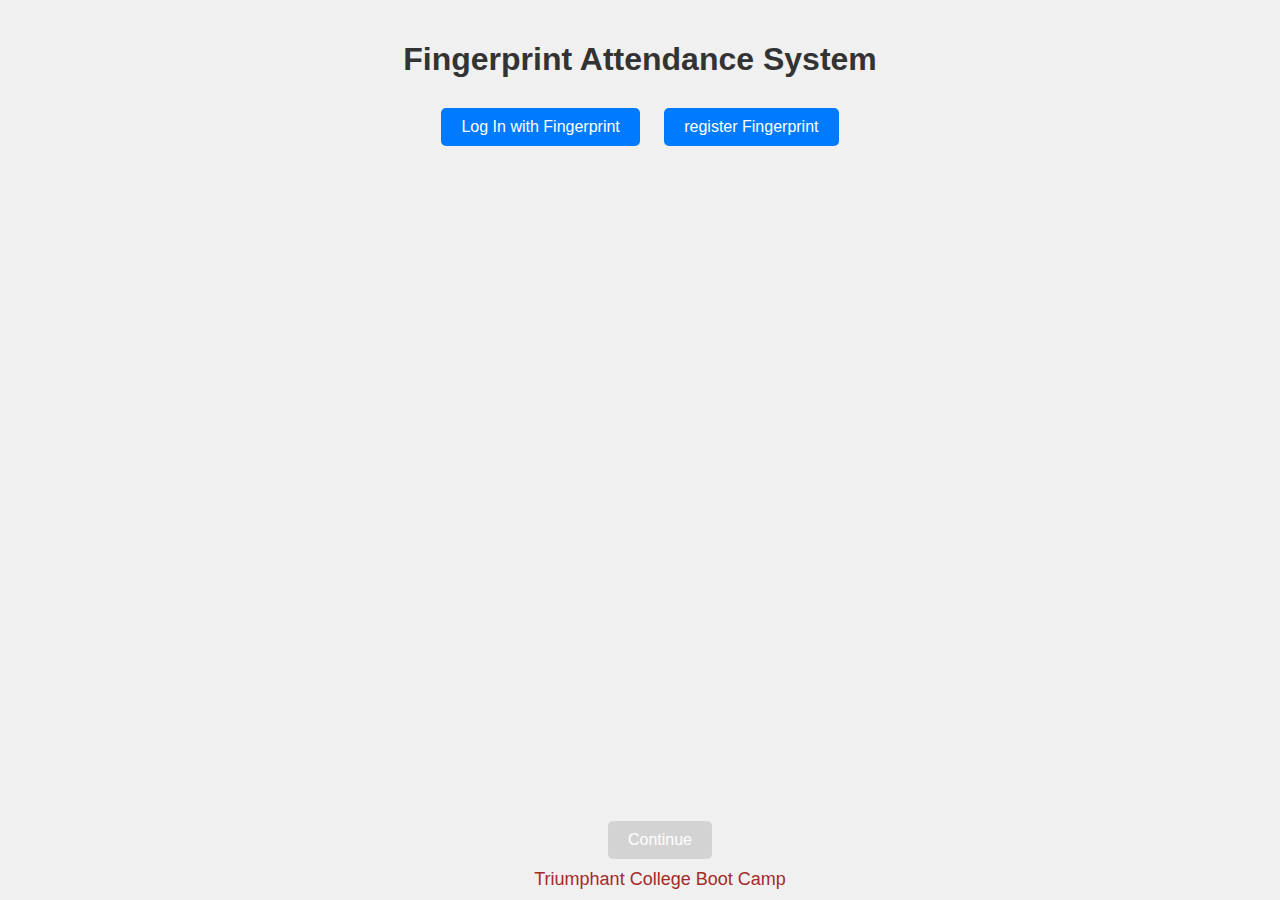
<file: index.html>
<!DOCTYPE html>
<html lang="en">
<head>
    <meta charset="UTF-8">
    <meta name="viewport" content="width=device-width, initial-scale=1.0">
    <title>Fingerprint Attendance</title>
    <link rel="stylesheet" href="style.css">
    <style>
        footer {
            text-align: center;
            margin-top: 20px;
        }
        #continueBtn {
            display: block;
            margin: 10px auto;
            padding: 10px 20px;
            background-color: lightgray;
            border: none;
            cursor: pointer;
        }
        #continueBtn:hover {
            background-color: darkgray;
        }
    </style>
</head>
<body>
    <h1>Fingerprint Attendance System</h1>
    <button id="registerBtn">Log In with Fingerprint</button>
    <button id="loginBtn">register Fingerprint</button>

    <!-- Footer section -->
    <footer>
        <button id="continueBtn">Continue</button>
        <p style="color: brown;">Triumphant College Boot Camp</p>
    </footer>

    <script>
        let registeredCredential = null;

        // Check if the WebAuthn API is available
        if (window.PublicKeyCredential) {
            // Register a new credential
            async function register() {
                try {
                    // Example public key options
                    const publicKey = {
                        challenge: new Uint8Array(32),
                        rp: {
                            name: "Example Company"
                        },
                        user: {
                            id: new Uint8Array(16),
                            name: "user@example.com",
                            displayName: "User"
                        },
                        pubKeyCredParams: [{ type: "public-key", alg: -7 }]
                    };
                    
                    const credential = await navigator.credentials.create({ publicKey });
                    registeredCredential = credential; // Store the registered credential
                    console.log("Registration successful:", credential);
                } catch (err) {
                    console.error("Error during registration:", err);
                }
            }

            // Event listeners
            document.getElementById('registerBtn').addEventListener('click', register);

            // Directly redirect on login button click
            document.getElementById('loginBtn').addEventListener('click', function() {
                window.location.href = 'registration.html';
            });

        } 

        // Continue button event listener
        document.getElementById('continueBtn').addEventListener('click', function() {
            const dateTime = new Date().toISOString();
            localStorage.setItem('continueDateTime', dateTime);
            window.location.href = 'login-success.html';
        });
    </script>
</body>
</html>
</file>
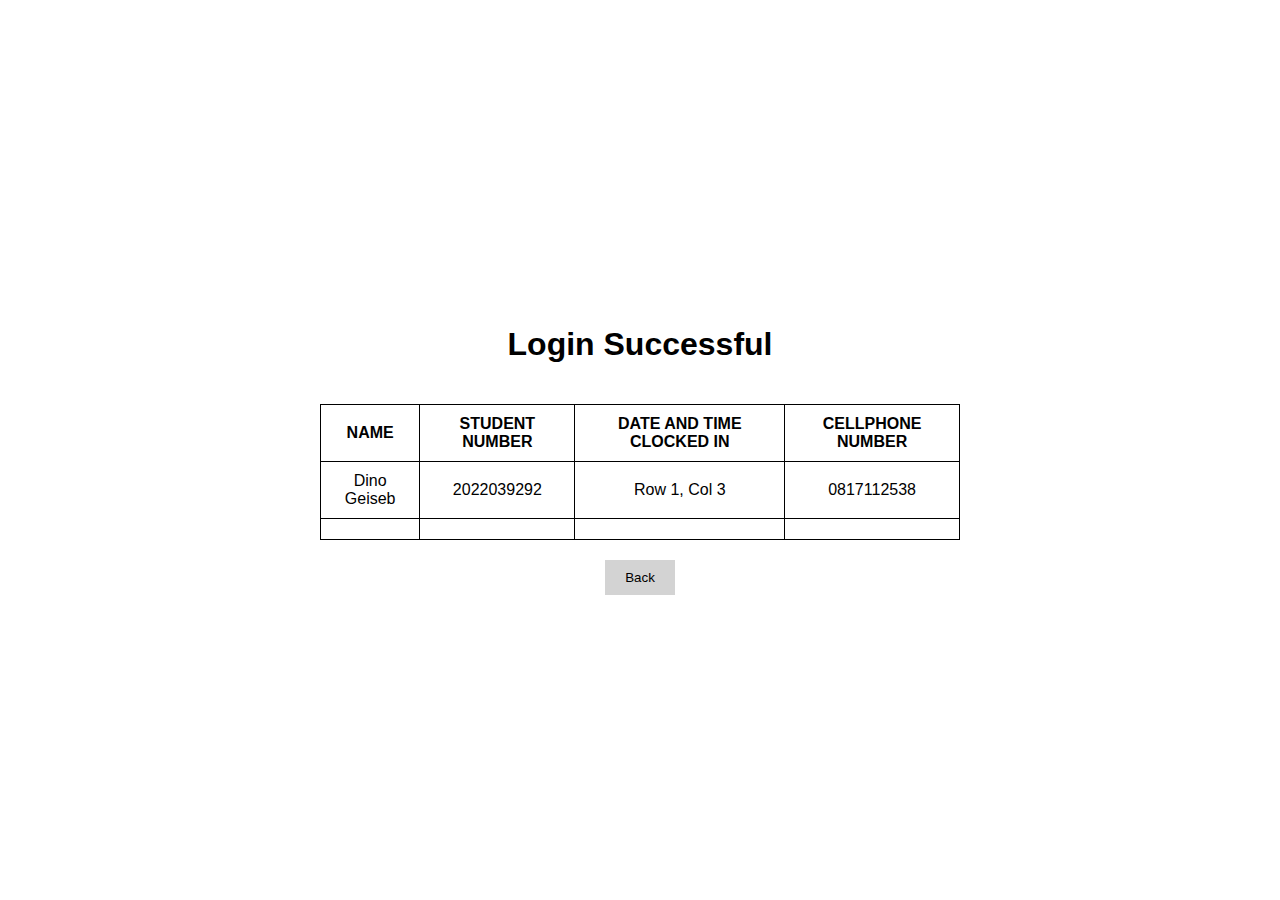
<file: login-success.html>
<!DOCTYPE html>
<html lang="en">
<head>
    <meta charset="UTF-8">
    <meta name="viewport" content="width=device-width, initial-scale=1.0">
    <title>Login Successful</title>
    <style>
        body {
            display: flex;
            flex-direction: column;
            align-items: center;
            justify-content: center;
            height: 100vh;
            margin: 0;
            font-family: Arial, sans-serif;
        }
        button {
            margin-top: 20px;
            padding: 10px 20px;
            background-color: lightgray;
            border: none;
            cursor: pointer;
        }
        button:hover {
            background-color: darkgray;
        }
        table {
            margin-top: 20px;
            border-collapse: collapse;
            width: 50%;
        }
        table, th, td {
            border: 1px solid black;
        }
        th, td {
            padding: 10px;
            text-align: center;
        }
    </style>
</head>
<body>
    <h1>Login Successful</h1>
    <table>
        <tr>
            <th>NAME</th>
            <th>STUDENT NUMBER</th>
            <th>DATE AND TIME CLOCKED IN</th>
            <th>CELLPHONE NUMBER</th>
        </tr>
        <tr>
            <td>Dino Geiseb</td>
            <td>2022039292</td>
            <td id="datetimeCell">Row 1, Col 3</td>
            <td>0817112538</td>
        </tr>
        <tr>
            <td>  </td>
            <td>  </td>
            <td>  </td>
            <td>  </td>
        </tr>
    </table>
    <button id="backBtn">Back</button>

    <script>
        document.getElementById('backBtn').addEventListener('click', function() {
            window.location.href = 'index.html';
        });

        // Retrieve the stored date and time
        const dateTime = localStorage.getItem('continueDateTime');
        if (dateTime) {
            document.getElementById('datetimeCell').textContent = new Date(dateTime).toLocaleString();
        }
    </script>
</body>
</html>
</file>
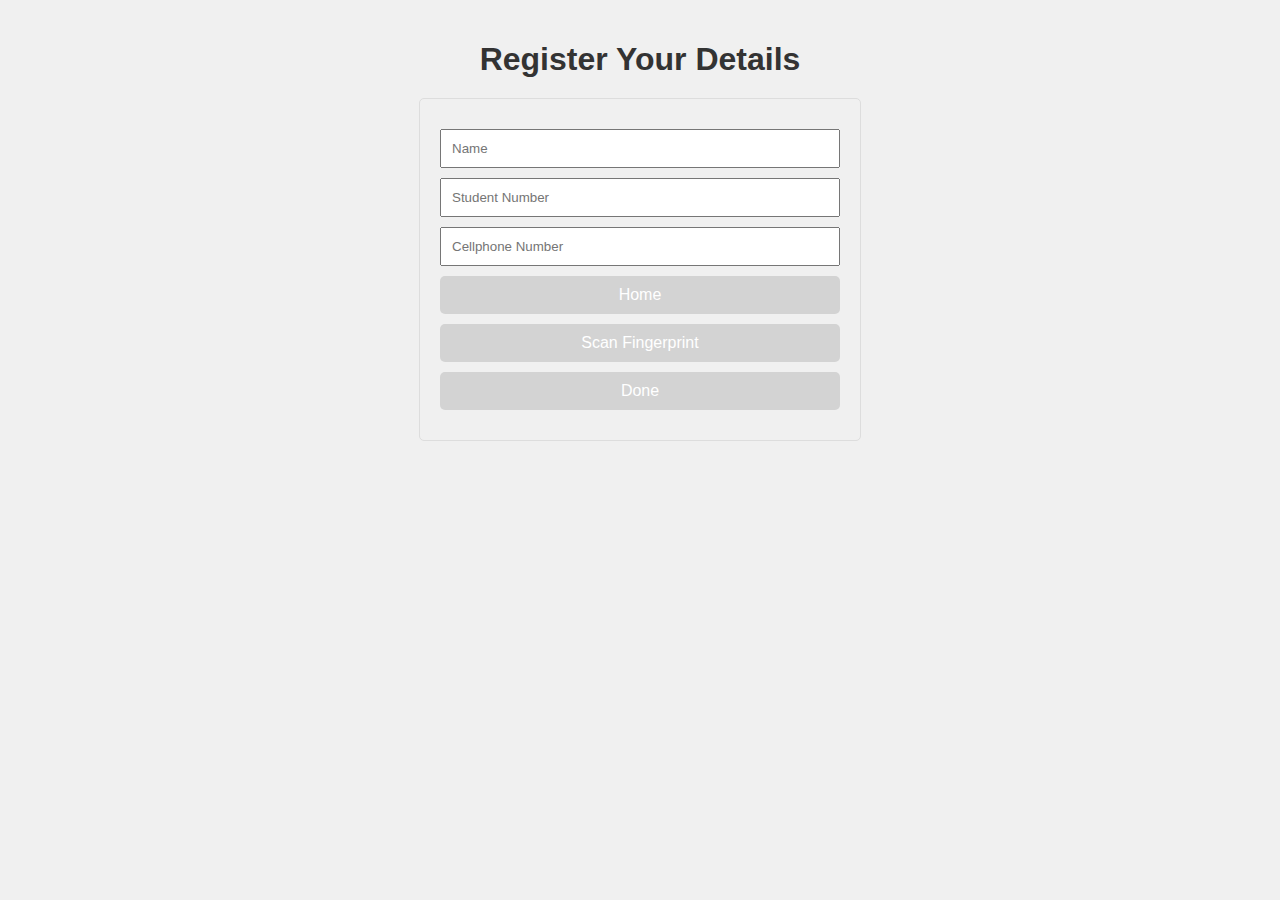
<file: registration.html>
<!DOCTYPE html>
<html lang="en">
<head>
    <meta charset="UTF-8">
    <meta name="viewport" content="width=device-width, initial-scale=1.0">
    <title>Registration</title>
    <link rel="stylesheet" href="style.css">
    <style>
        form {
            max-width: 400px;
            margin: 20px auto;
            padding: 20px;
            border: 1px solid #ddd;
            border-radius: 5px;
        }
        input, button {
            display: block;
            margin: 10px 0;
            width: 100%;
            padding: 10px;
            box-sizing: border-box;
        }
        button {
            background-color: lightgray;
            border: none;
            cursor: pointer;
        }
        button:hover {
            background-color: darkgray;
        }
    </style>
</head>
<body>
    <h1>Register Your Details</h1>
    <form id="registrationForm">
        <input type="text" id="name" placeholder="Name" required>
        <input type="text" id="studentNumber" placeholder="Student Number" required>
        <input type="text" id="cellphoneNumber" placeholder="Cellphone Number" required>
        <button type="button" id="homeBtn">Home</button>
        <button type="button" id="fingerprintBtn">Scan Fingerprint</button>
        <button type="button" id="doneBtn">Done</button>
    </form>

    <script>
        document.getElementById('homeBtn').addEventListener('click', function() {
            window.location.href = 'index.html';
        });

        document.getElementById('fingerprintBtn').addEventListener('click', async function() {
            if (window.PublicKeyCredential) {
                try {
                    const publicKey = {
                        challenge: new Uint8Array(32),
                        rp: {
                            name: "Example Company"
                        },
                        user: {
                            id: new Uint8Array(16),
                            name: "user@example.com",
                            displayName: "User"
                        },
                        pubKeyCredParams: [{ type: "public-key", alg: -7 }]
                    };
                    
                    const credential = await navigator.credentials.create({ publicKey });
                    console.log("Fingerprint scan successful:", credential);
                    alert("Fingerprint scan successful");
                } catch (err) {
                    console.error("Error during fingerprint scan:", err);
                    alert("Error during fingerprint scan");
                }
            } else {
                console.log("WebAuthn API not supported on this browser.");
            }
        });

        document.getElementById('doneBtn').addEventListener('click', function() {
            alert("Registration successful");
        });
    </script>
</body>
</html>
</file>
<file: style.css>
body {
    font-family: Arial, sans-serif;
    text-align: center;
    margin: 0;
    padding: 20px;
    background-color: #f0f0f0;
}

h1 {
    color: #333;
    margin-bottom: 20px;
}

button {
    padding: 10px 20px;
    margin: 10px;
    font-size: 16px;
    background-color: #007BFF;
    color: white;
    border: none;
    border-radius: 5px;
    cursor: pointer;
}

button:hover {
    background-color: #0056b3;
}

/* Footer styles */
footer {
    position: absolute;
    bottom: 0;
    width: 100%;
    text-align: center;
    padding: 10px 0;
    background-color: #f0f0f0;
}

footer p {
    color: brown;
    font-size: 18px;
    margin: 0;
}
</file>
